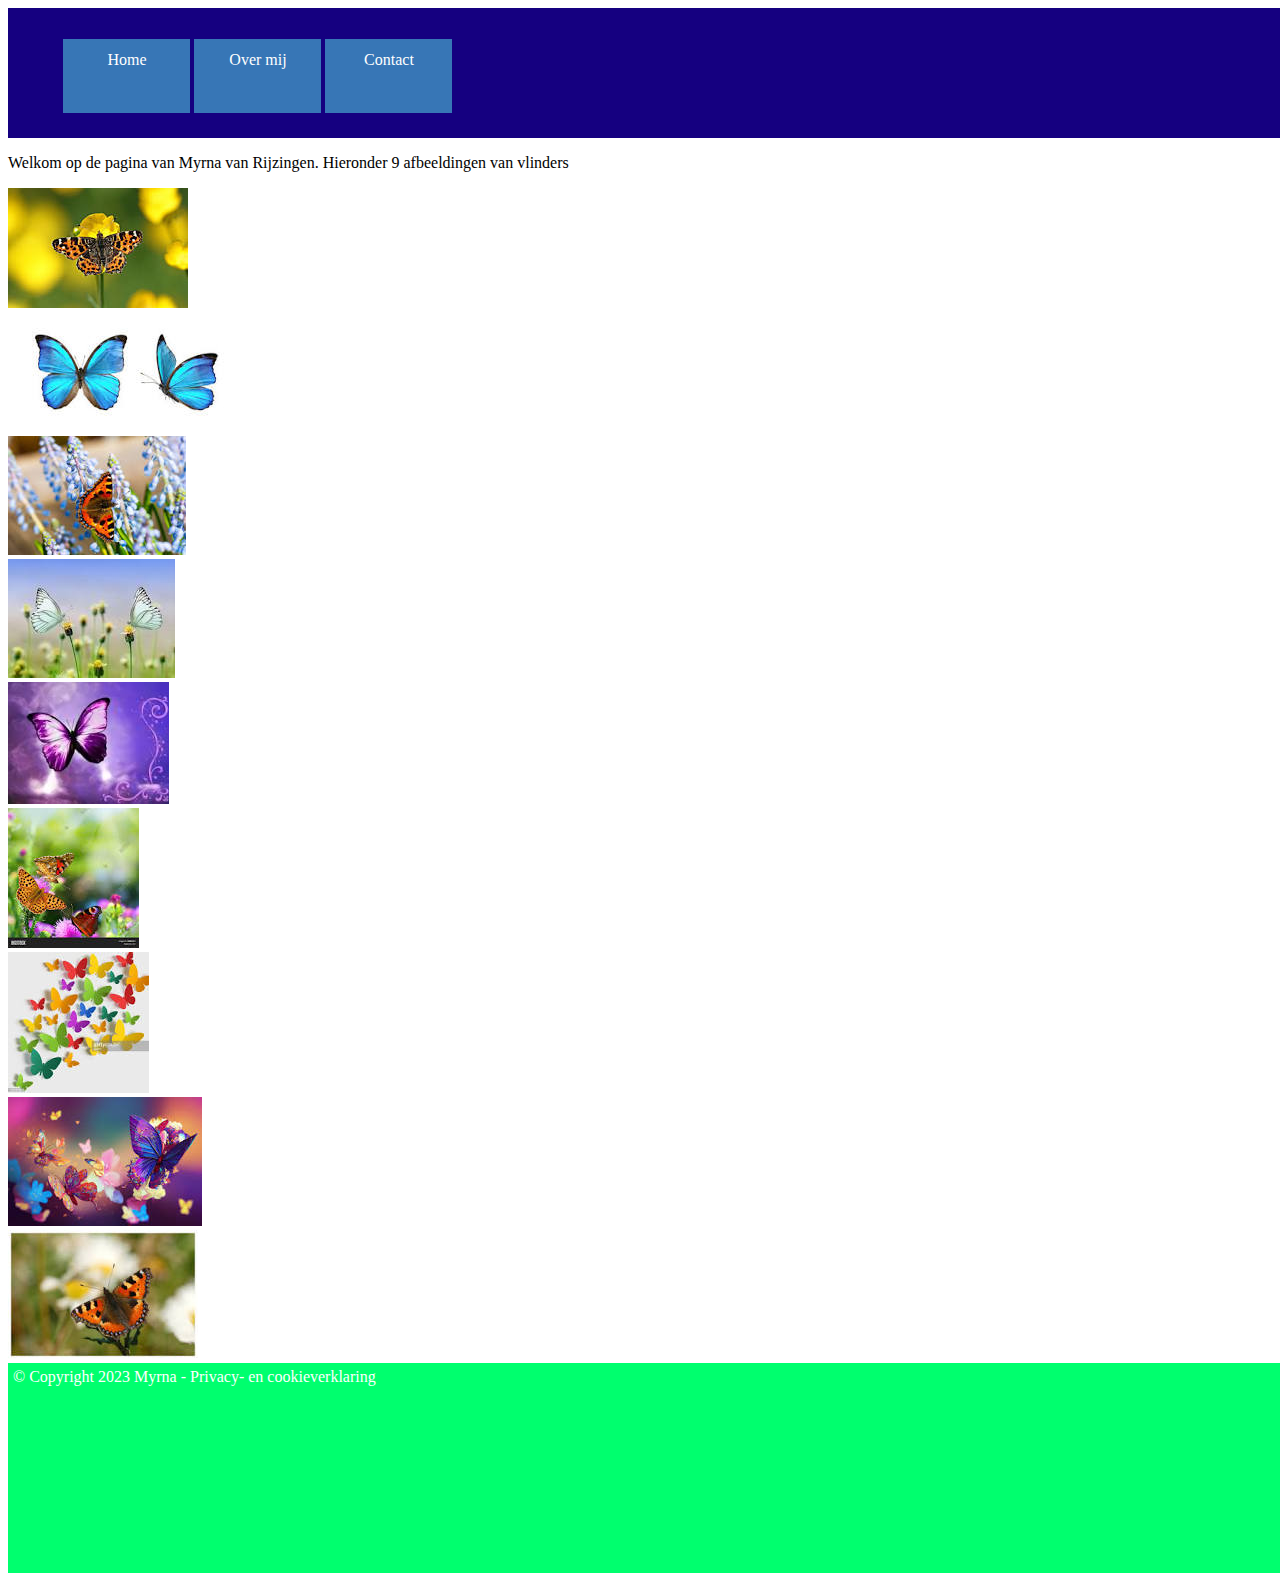
<file: index.html>
<!DOCTYPE html>
<html lang="en">
<head>
<!-- Verplichte metatags -->
<meta charset="utf-8">
<meta name="viewport" content="width=device-width, initial-scale=1">
<!-- Bootstrap-CSS -->
<link
href="https://cdn.jsdelivr.net/npm/bootstrap@5.3.0-alpha1/dist/css/bootstrap.min.css" rel="stylesheet"
integrity="sha384-GLhlTQ8iRABdZLl6O3oVMWSktQOp6b7In1Zl3/Jr59b6EGGoI1aFkw7cmDA6j6gD"
crossorigin="anonymous">
<title>Welkom</title>
<link rel="stylesheet" type="text/css" href="stijl.css"/>
</head>
<body>
    <header>
        <ul>
        <li><a href="index.html">Home</a></li>
        <li><a href="overmij.html">Over mij</a></li>
        <li><a href="contact.html">Contact</a></li>
        </ul>
    </header>
<div class="container-sm">
<P>Welkom op de pagina van Myrna van Rijzingen. Hieronder 9 afbeeldingen van vlinders</P>
<div class="row row-cols-3">
<div class="col"><img src="afbeeldingen/vlinder_1.jpg" alt=vlinder></alt></div>
<div class="col"><img src="afbeeldingen/vlinder_2.jpg" alt=vlinder></alt></div>
<div class="col"><img src="afbeeldingen/vlinder_3.jpg" alt=vlinder></alt></div>
<div class="col"><img src="afbeeldingen/vlinder_4.jpg" alt=vlinder></alt></div>
<div class="col"><img src="afbeeldingen/vlinder_5.jpg" alt=vlinder></alt></div>
<div class="col"><img src="afbeeldingen/vlinder_6.jpg" alt=vlinder></alt></div>
<div class="col"><img src="afbeeldingen/vlinder_7.jpg" alt=vlinder></alt></div>
<div class="col"><img src="afbeeldingen/vlinder_8.jpg" alt=vlinder></alt></div>
<div class="col"><img src="afbeeldingen/vlinder_9.jpg" alt=vlinder></alt></div>
</div>
</div>
<footer>
© Copyright 2023 Myrna - Privacy- en cookieverklaring
</footer>
<!-- Bootstrap-JavaScript-->
<script
src="https://cdn.jsdelivr.net/npm/bootstrap@5.3.0-alpha1/dist/js/bootstrap.bundle.min.js"
integrity=
"sha384-w76AqPfDkMBDXo30jS1Sgez6pr3x5MlQ1ZAGC+nuZB+EYdgRZgiwxhTBTkF7CXvN"
crossorigin="anonymous">
</script>
</body>
</html>
</file>
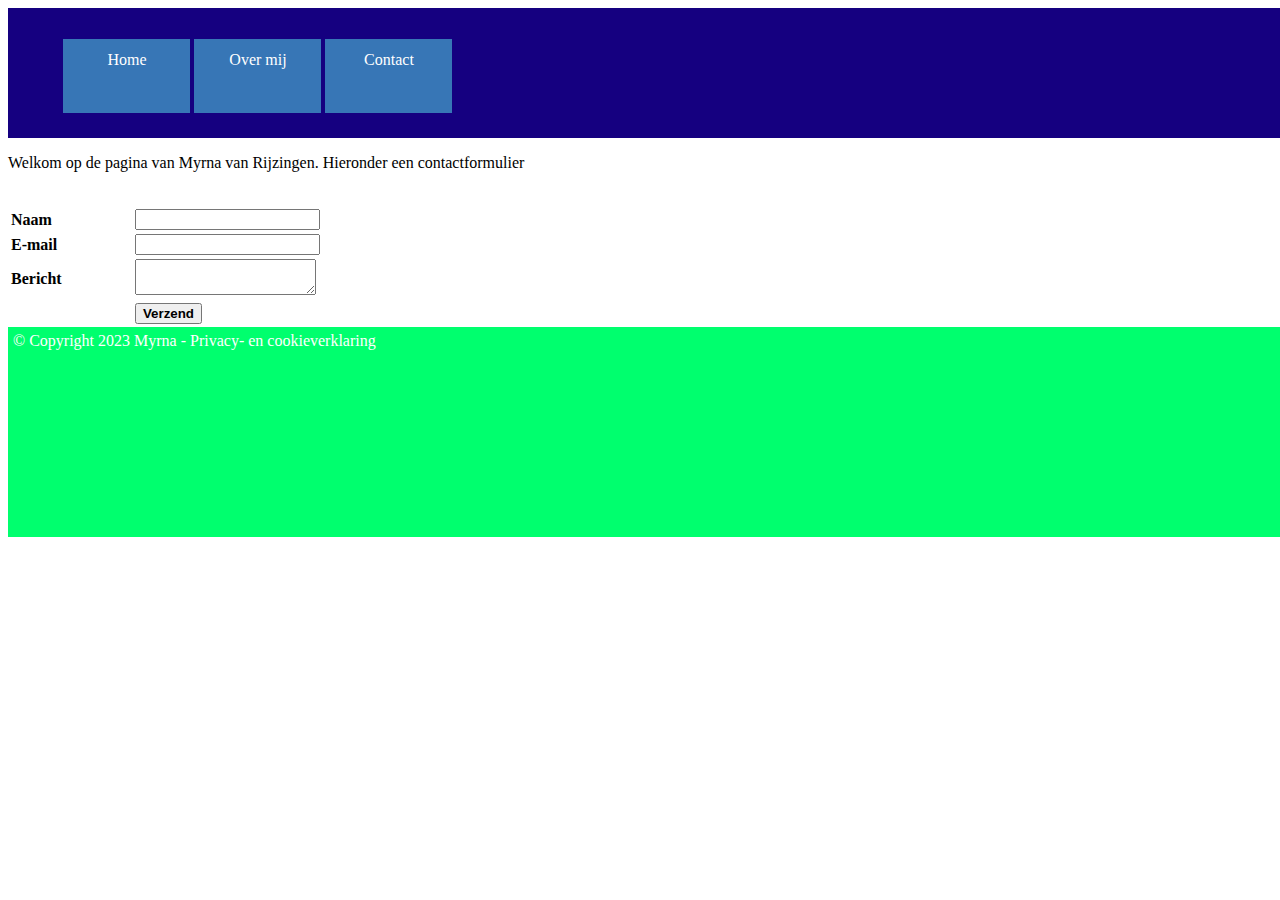
<file: contact.html>
<!DOCTYPE html>
<html lang="en">
<head>
<!-- Verplichte metatags -->
<meta charset="utf-8">
<meta name="viewport" content="width=device-width, initial-scale=1">
<!-- Bootstrap-CSS -->
<link
href="https://cdn.jsdelivr.net/npm/bootstrap@5.3.0-alpha1/dist/css/bootstrap.min.css" rel="stylesheet" 
integrity="sha384-GLhlTQ8iRABdZLl6O3oVMWSktQOp6b7In1Zl3/Jr59b6EGGoI1aFkw7cmDA6j6gD"
crossorigin="anonymous">
<title>Contact</title>
<link rel="stylesheet" type="text/css" href="stijl.css"/>
</head>
<body>
    <header>
        <ul>
        <li><a href="index.html">Home</a></li>
        <li><a href="overmij.html">Over mij</a></li>
        <li><a href="contact.html">Contact</a></li>
        </ul>
    </header>
<div class="container-sm">
<P>Welkom op de pagina van Myrna van Rijzingen. Hieronder een contactformulier</P>
<form method="post" action="bewaarInformatie.php">
    <table width="600" border="0">
    <tbody>
    <tr>
    <td width="200"><b>Naam</b></td>
    <td width="800"><input type="text" name="naam"></td>
    </tr>
    <tr>
    <td><b>E-mail</b></td>
    <td><input type="email" name="emailadres"></td>
    </tr>
    <td><b>Bericht</b></td><br>
    <td><textarea name ="bericht" maxlength ="1500">
    </textarea></td></tr>
    <tr>
    <td>&nbsp;</td>
    <td><button type="submit" name="verzendknop">
    <strong>Verzend</strong></button></td>
    </tr>
    </tbody>
    </table>
    </form>
</div>
<footer>
© Copyright 2023 Myrna - Privacy- en cookieverklaring
</footer>
<!-- Bootstrap-JavaScript-->
<script
src="https://cdn.jsdelivr.net/npm/bootstrap@5.3.0-alpha1/dist/js/bootstrap.bundle.min.js" 
integrity=
"sha384-w76AqPfDkMBDXo30jS1Sgez6pr3x5MlQ1ZAGC+nuZB+EYdgRZgiwxhTBTkF7CXvN"
crossorigin="anonymous">
</script>
</body>
</html>
</file>
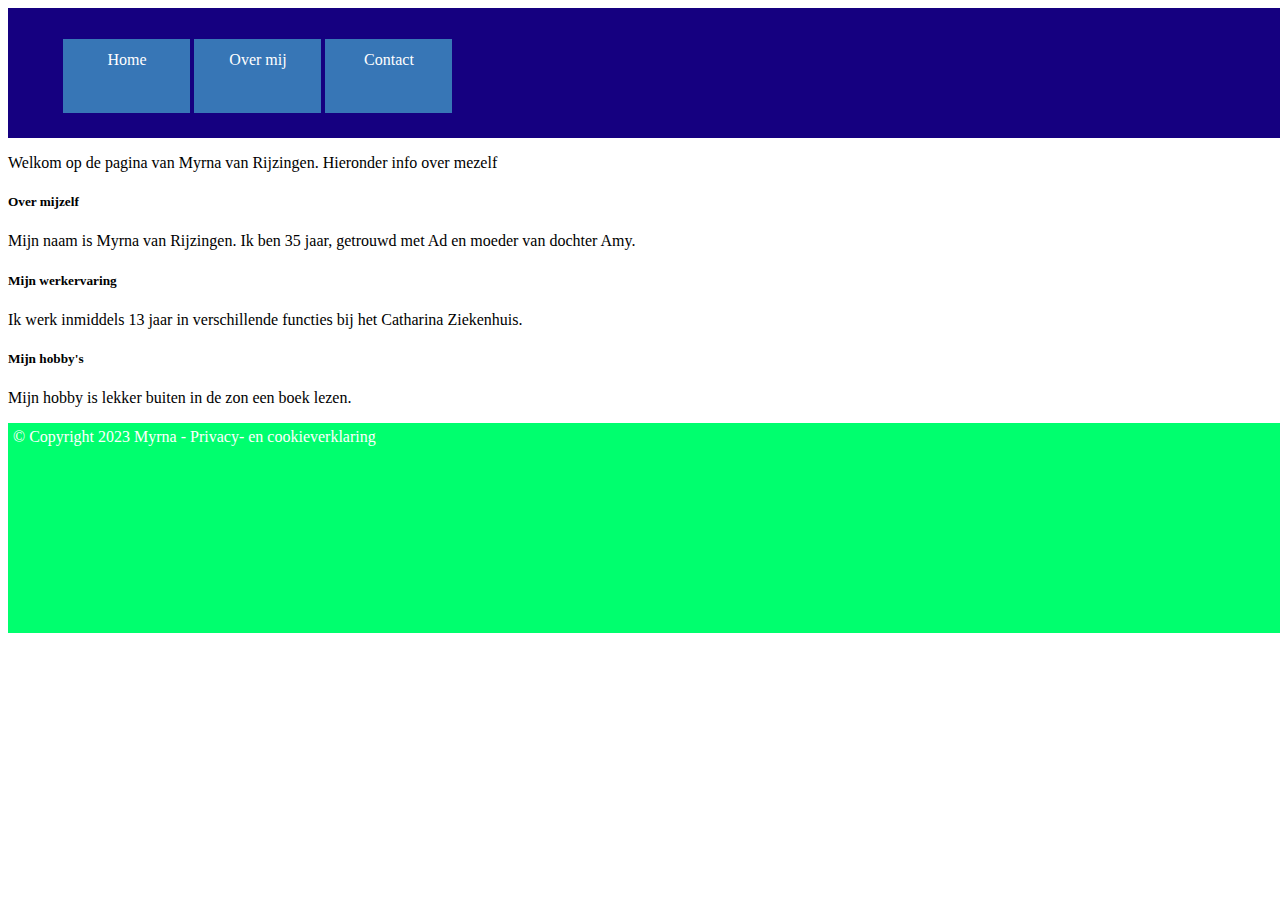
<file: overmij.html>
<!DOCTYPE html>
<html lang="en">
<head>
<!-- Verplichte metatags -->
<meta charset="utf-8">
<meta name="viewport" content="width=device-width, initial-scale=1">
<!-- Bootstrap-CSS -->
<link
href="https://cdn.jsdelivr.net/npm/bootstrap@5.3.0-alpha1/dist/css/bootstrap.min.css" rel="stylesheet"
integrity="sha384-GLhlTQ8iRABdZLl6O3oVMWSktQOp6b7In1Zl3/Jr59b6EGGoI1aFkw7cmDA6j6gD"
crossorigin="anonymous">
<title>Over mij</title>
<link rel="stylesheet" type="text/css" href="stijl.css"/>
</head>
<body>
    <header>
        <ul>
        <li><a href="index.html">Home</a></li>
        <li><a href="overmij.html">Over mij</a></li>
        <li><a href="contact.html">Contact</a></li>
        </ul>
    </header>
<div class="container-sm">
<div class="row row-cols-1">
<P>Welkom op de pagina van Myrna van Rijzingen. Hieronder info over mezelf</P>
<div class="col"><H5>Over mijzelf</H5><P>Mijn naam is Myrna van Rijzingen. Ik ben 35 jaar, getrouwd met Ad en moeder van dochter Amy.</P></div>
<div class="col"><H5>Mijn werkervaring</H5><P>Ik werk inmiddels 13 jaar in verschillende functies bij het Catharina Ziekenhuis.</P></div>
<div class="col"><H5>Mijn hobby's</H5><P>Mijn hobby is lekker buiten in de zon een boek lezen.</P></div>
</div>
</div>
<footer>
© Copyright 2023 Myrna - Privacy- en cookieverklaring
</footer>
<!-- Bootstrap-JavaScript-->
<script
src="https://cdn.jsdelivr.net/npm/bootstrap@5.3.0-alpha1/dist/js/bootstrap.bundle.min.js"
integrity=
"sha384-w76AqPfDkMBDXo30jS1Sgez6pr3x5MlQ1ZAGC+nuZB+EYdgRZgiwxhTBTkF7CXvN"
crossorigin="anonymous">
</script>
</body>
</html>
</file>
<file: stijl.css>
header {
    background-color: rgb(21, 0, 128);
    color: white;
    width: 100%;
    height: 100px;
    padding: 15px;
}

ul a{
    color: white;
    text-decoration: none;
    }
    li{
    display: inline-block;
    height: 50px;
    width: 100px;
    padding: 12px;
    text-align: center;
    color: white;
    border-left: 2px solid rgb(55, 118, 182);
    border-right: 1px solid rgb(55, 118, 182);
    background-color:  rgb(55, 118, 182);
    }
    li:hover{
    background-color:  rgb(49, 0, 128);
    border-style: none;
    }
    h1{
    margin-left: 200px;
    }

footer{
    background-color: #00ff6e;
    color: white;
    width: 100%;
    height: 200px;
    padding: 5px;
    margin-left: 0px;
}
</file>
